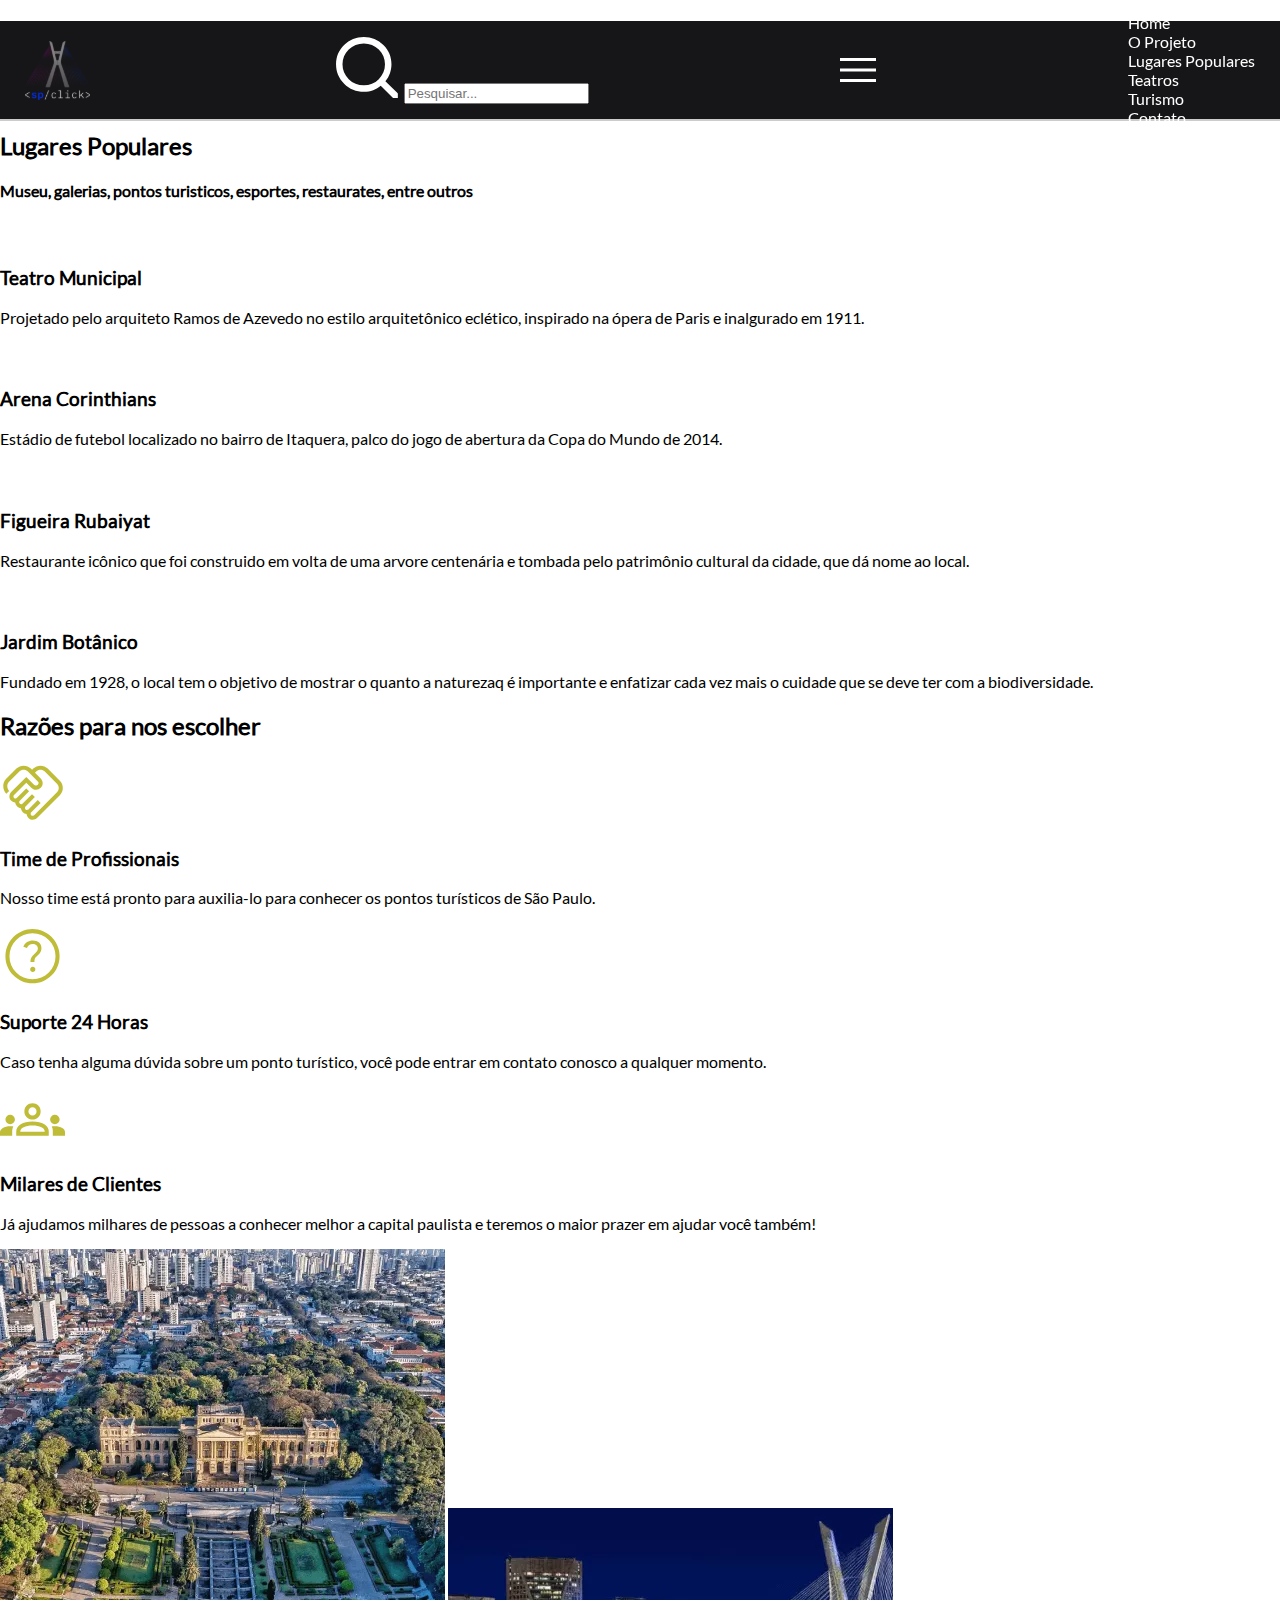
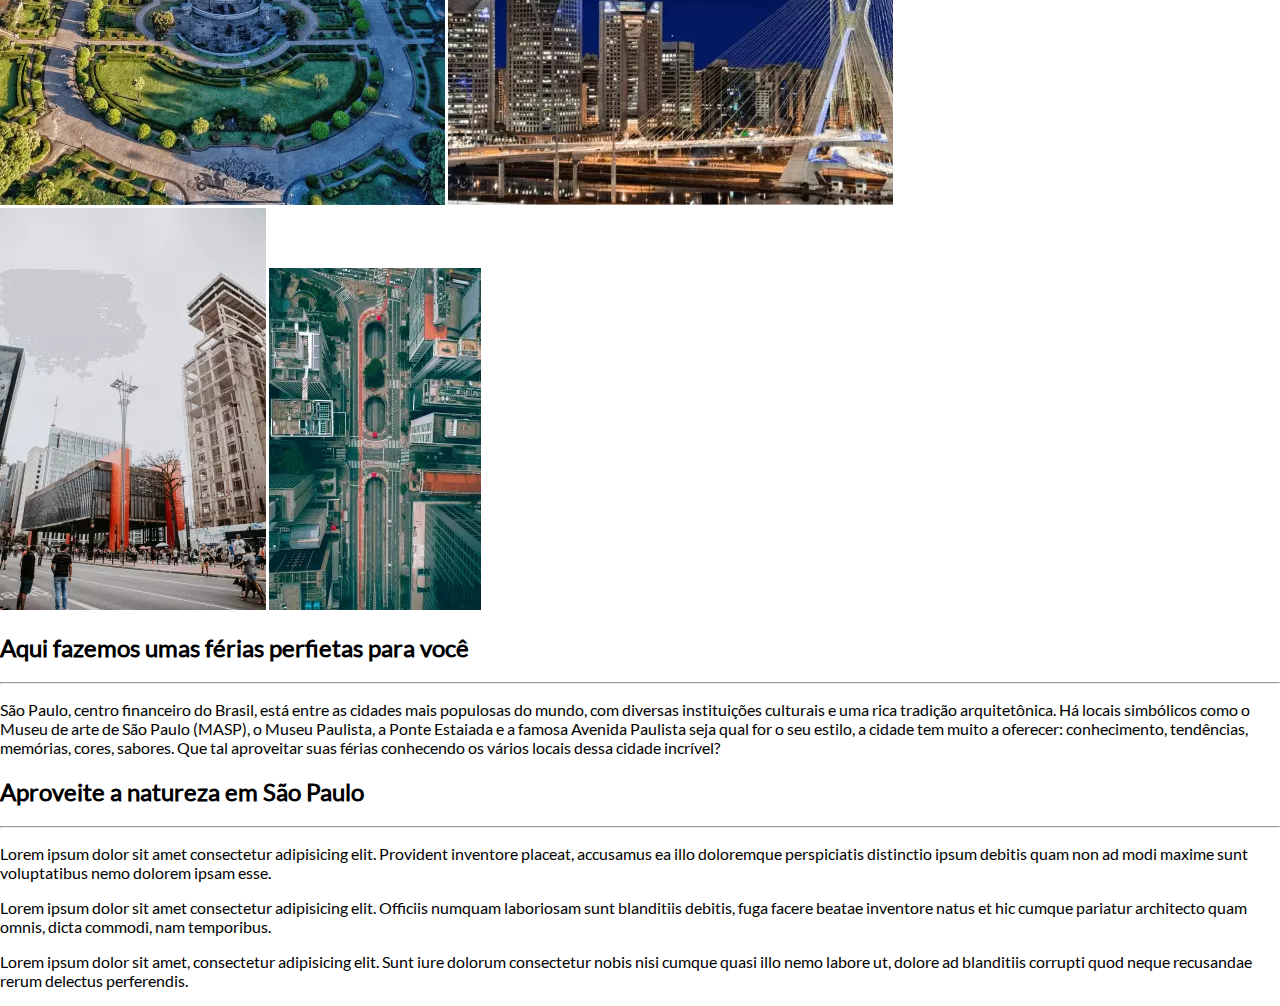
<file: index.html>
<!DOCTYPE html>
<html lang="pt-br">
  <head>
    <meta charset="UTF-8" />
    <meta http-equiv="X-UA-Compatible" content="IE=edge" />
    <meta name="viewport" content="width=device-width, initial-scale=1.0" />
    <meta
      name="description"
      content="Conheça os pontos turisticos de São Paulo"
    />
    <title>SP Click</title>
    <link
      rel="shortcut icon"
      href="../assets/favicon.ico"
      type="image/x-icon"
    />
    <link rel="stylesheet" href="../assets/css/index.css" />
  </head>
  <body>
    <div class="overlay"></div>
    <header>
      <div class="header-content">
        <img src="../assets/icons/logo-mobile.svg" alt="Logo SP Click" />

        <div class="search show-tablet">
          <img src="./assets/icons/search_icon.svg" alt="Icone Pesquisar">
          <input type="text" placeholder="Pesquisar...">
        </div>

        <svg class="show-mobile"
          width="48"
          height="48"
          viewBox="0 0 48 48"
          fill="none"
          xmlns="http://www.w3.org/2000/svg"
        >
          <path
            d="M6 36V33H42V36H6ZM6 25.5V22.5H42V25.5H6ZM6 15V12H42V15H6Z"
            fill="white"
          />
        </svg>

        <nav class="nav-desktop show-desktop">
          <ul>
            <li><a href="#">Home</a></li>
            <li><a href="#">O Projeto</a></li>
            <li><a href="#">Lugares Populares</a></li>
            <li><a href="#">Teatros</a></li>
            <li><a href="#">Turismo</a></li>
            <li><a href="#">Contato</a></li>
          </ul>
        </nav>

      </div>

      <div class="menu-links">
        <a href="#" class="close-menu">
          <svg xmlns="http://www.w3.org/2000/svg" height="48" width="48">
            <path
              d="m12.45 37.65-2.1-2.1L21.9 24 10.35 12.45l2.1-2.1L24 21.9l11.55-11.55 2.1 2.1L26.1 24l11.55 11.55-2.1 2.1L24 26.1Z"
            />
          </svg>
        </a>

        <nav>
          <ul>
            <li><a href="#">Home</a></li>
            <li><a href="#">O Projeto</a></li>
            <li><a href="#">Lugares Populares</a></li>
            <li><a href="#">Teatros</a></li>
            <li><a href="#">Turismo</a></li>
            <li><a href="#">Contato</a></li>
          </ul>
        </nav>
      </div>
    </header>

    <section id="hero">
      <div class="destak">
        <div class="title">
          <h1>Beco do Batman</h1>
          <h2>Os grafites mais irados de SAMPA estão aqui</h2>
        </div>
      </div>
    </section>

    <main>
      <section class="popular-places max-width">
        <div class="section-title">
          <h2>Lugares Populares</h2>
          <h4>
            Museu, galerias, pontos turisticos, esportes, restaurates, entre
            outros
          </h4>
        </div>

        <div class="places">

          <div class="individual-places">
            <div class="description">
              <div class="name">
                <img src="./assets/icons/pin_icon.svg" alt="icone de pin">
                <h3>Teatro Municipal</h3>
                <p>
                  Projetado pelo arquiteto Ramos de Azevedo no estilo arquitetônico eclético, inspirado na ópera de Paris e inalgurado em 1911.
                </p>
              </div>
            </div>
          </div>

          <div class="individual-places">
            <div class="description">
              <div class="name">
                <img src="./assets/icons/pin_icon.svg" alt="icone de pin">
                <h3>Arena Corinthians</h3>
                <p>
                  Estádio de futebol localizado no bairro de Itaquera, palco do jogo de abertura da Copa do Mundo de 2014.
                </p>
              </div>
            </div>
          </div>

          <div class="individual-places">
            <div class="description">
              <div class="name">
                <img src="./assets/icons/pin_icon.svg" alt="icone de pin">
                <h3>Figueira Rubaiyat</h3>
                <p>
                  Restaurante icônico que foi construido em volta de uma arvore centenária e tombada pelo patrimônio cultural da cidade, que dá nome ao local.
                </p>
              </div>
            </div>
          </div>

          <div class="individual-places">
            <div class="description">
              <div class="name">
                <img src="./assets/icons/pin_icon.svg" alt="icone de pin">
                <h3>Jardim Botânico</h3>
                <p>
                  Fundado em 1928, o local tem o objetivo de mostrar o quanto a naturezaq é importante e enfatizar cada vez mais o cuidade que se deve ter com a biodiversidade.
                </p>
              </div>
            </div>
          </div>

        </div>
      </section>

      <section class="why-choose-us">
        <h2>Razões para nos escolher</h2>

        <div class="reasons">

          <div class="reason-item active">
            <div class="icon" >
              <svg width="66" height="66" viewBox="0 0 66 66" fill="none" xmlns="http://www.w3.org/2000/svg">
                <path d="M32.6785 55.7403C32.9042 55.7403 33.1637 55.6839 33.4571 55.571C33.7506 55.4582 33.9875 55.3115 34.1681 55.1309L56.9858 32.2455C57.5726 31.6587 58.0127 30.9929 58.3061 30.2481C58.5995 29.5033 58.7462 28.7473 58.7462 27.9799C58.7462 27.2125 58.5995 26.4452 58.3061 25.6778C58.0127 24.9105 57.5726 24.2334 56.9858 23.6466L44.7983 11.4591C44.2115 10.8723 43.5344 10.4322 42.767 10.1388C41.9997 9.84535 41.2323 9.69865 40.465 9.69865C39.6976 9.69865 38.9415 9.84535 38.1967 10.1388C37.4519 10.4322 36.7861 10.8723 36.1993 11.4591L34.9806 12.6778L40.465 18.2299C41.0518 18.8618 41.5709 19.5954 42.0223 20.4304C42.4736 21.2655 42.6993 22.1796 42.6993 23.1726C42.6993 24.8879 42.0335 26.4 40.7019 27.7091C39.3703 29.0181 37.8469 29.6726 36.1316 29.6726C35.0032 29.6726 34.0665 29.5033 33.3217 29.1648C32.5769 28.8263 31.8886 28.341 31.2566 27.7091L26.3139 22.7664L14.0587 35.0216C13.833 35.2473 13.675 35.4842 13.5848 35.7325C13.4945 35.9808 13.4493 36.2403 13.4493 36.5112C13.4493 37.098 13.6412 37.5832 14.0249 37.9669C14.4085 38.3506 14.8938 38.5424 15.4806 38.5424C15.7514 38.5424 16.011 38.4747 16.2592 38.3393C16.5075 38.2039 16.7219 38.0459 16.9025 37.8653L26.2462 28.5216L29.09 31.3653L19.8139 40.6414C19.5882 40.8671 19.4302 41.1153 19.34 41.3861C19.2497 41.657 19.2045 41.9278 19.2045 42.1987C19.2045 42.7403 19.4077 43.2143 19.8139 43.6205C20.2202 44.0268 20.6941 44.2299 21.2358 44.2299C21.5066 44.2299 21.7662 44.1735 22.0144 44.0606C22.2627 43.9478 22.4771 43.8011 22.6577 43.6205L32.0014 34.2768L34.8452 37.1205L25.5691 46.3966C25.3886 46.5771 25.2419 46.8141 25.129 47.1075C25.0162 47.4009 24.9598 47.683 24.9598 47.9539C24.9598 48.4955 25.1629 48.9695 25.5691 49.3757C25.9754 49.782 26.4493 49.9851 26.991 49.9851C27.2618 49.9851 27.5101 49.94 27.7358 49.8497C27.9615 49.7594 28.1872 49.6014 28.4129 49.3757L37.7566 40.032L40.6004 42.8757L31.2566 52.2195C31.0309 52.4452 30.8729 52.6934 30.7827 52.9643C30.6924 53.2351 30.6473 53.4834 30.6473 53.7091C30.6473 54.341 30.8278 54.8375 31.1889 55.1987C31.55 55.5598 32.0466 55.7403 32.6785 55.7403ZM32.6785 59.8028C31.1889 59.8028 29.8573 59.2499 28.6837 58.144C27.5101 57.0381 26.8104 55.6726 26.5848 54.0476C25.05 53.8219 23.7636 53.19 22.7254 52.1518C21.6872 51.1136 21.0552 49.8271 20.8295 48.2924C19.2948 48.0667 18.0196 47.4235 17.004 46.3627C15.9884 45.302 15.3677 44.0268 15.142 42.5372C13.4719 42.3115 12.0952 41.6344 11.0118 40.5059C9.9285 39.3775 9.38684 38.0233 9.38684 36.4434C9.38684 35.6761 9.53354 34.9087 9.82694 34.1414C10.1203 33.374 10.5604 32.6969 11.1473 32.1101L26.3139 16.9434L33.7618 24.3914C34.1229 24.7525 34.5179 25.0346 34.9467 25.2377C35.3756 25.4408 35.7931 25.5424 36.1993 25.5424C36.7861 25.5424 37.3391 25.2829 37.8582 24.7638C38.3773 24.2447 38.6368 23.6917 38.6368 23.1049C38.6368 22.8341 38.5578 22.5294 38.3999 22.1908C38.2419 21.8523 37.9823 21.5025 37.6212 21.1414L27.9389 11.4591C27.3521 10.8723 26.675 10.4322 25.9077 10.1388C25.1403 9.84535 24.3729 9.69865 23.6056 9.69865C22.8382 9.69865 22.0821 9.84535 21.3374 10.1388C20.5926 10.4322 19.9268 10.8723 19.34 11.4591L9.04829 21.7507C8.41635 22.3827 7.97624 23.0485 7.72798 23.7481C7.47972 24.4478 7.33302 25.2264 7.28788 26.0841C7.24274 26.9868 7.41201 27.8558 7.79569 28.6908C8.17937 29.5259 8.64204 30.282 9.18371 30.9591L6.27225 33.8705C5.36947 32.8775 4.63597 31.6813 4.07173 30.282C3.50749 28.8827 3.22538 27.4608 3.22538 26.0164C3.22538 24.6622 3.48492 23.3644 4.00402 22.1231C4.52312 20.8818 5.25663 19.7872 6.20454 18.8393L16.4285 8.61532C17.4216 7.62226 18.55 6.88875 19.8139 6.41479C21.0778 5.94084 22.3643 5.70386 23.6733 5.70386C24.9823 5.70386 26.2575 5.94084 27.4988 6.41479C28.7401 6.88875 29.8573 7.62226 30.8504 8.61532L32.0691 9.83407L33.2879 8.61532C34.2809 7.62226 35.4094 6.88875 36.6733 6.41479C37.9372 5.94084 39.2236 5.70386 40.5327 5.70386C41.8417 5.70386 43.1169 5.94084 44.3582 6.41479C45.5995 6.88875 46.7167 7.62226 47.7098 8.61532L59.8295 20.7351C60.8226 21.7282 61.5674 22.8566 62.0639 24.1205C62.5605 25.3844 62.8087 26.6709 62.8087 27.9799C62.8087 29.2889 62.5605 30.5641 62.0639 31.8054C61.5674 33.0467 60.8226 34.1639 59.8295 35.157L37.0118 57.9747C36.425 58.5615 35.7592 59.0129 35.0144 59.3289C34.2696 59.6448 33.491 59.8028 32.6785 59.8028V59.8028Z" fill="#BFBC37"/>
                </svg>
            </div>
            <div class="reason-title">
              <h3>Time de Profissionais</h3>
              <p>Nosso time está pronto para auxilia-lo para conhecer os pontos turísticos de São Paulo.</p>
            </div>
          </div>

          <div class="reason-item active">
            <div class="icon" >
              <svg width="65" height="66" viewBox="0 0 65 66" fill="none" xmlns="http://www.w3.org/2000/svg">
                <path d="M32.7708 48.9692C33.493 48.9692 34.1024 48.721 34.5989 48.2244C35.0955 47.7279 35.3437 47.1185 35.3437 46.3963C35.3437 45.6741 35.0955 45.0647 34.5989 44.5682C34.1024 44.0717 33.493 43.8234 32.7708 43.8234C32.0486 43.8234 31.4392 44.0717 30.9427 44.5682C30.4462 45.0647 30.1979 45.6741 30.1979 46.3963C30.1979 47.1185 30.4462 47.7279 30.9427 48.2244C31.4392 48.721 32.0486 48.9692 32.7708 48.9692ZM30.401 39.0838H34.3958C34.3958 37.9102 34.5425 36.8382 34.8359 35.8677C35.1293 34.8972 36.0434 33.78 37.5781 32.5161C38.9774 31.3425 39.9705 30.1915 40.5573 29.063C41.1441 27.9345 41.4375 26.6932 41.4375 25.339C41.4375 22.9467 40.6588 21.0283 39.1016 19.5838C37.5443 18.1394 35.4792 17.4172 32.9062 17.4172C30.6944 17.4172 28.7422 17.9701 27.0495 19.076C25.3568 20.1819 24.1267 21.7054 23.3594 23.6463L26.9479 25.0005C27.4444 23.7366 28.1892 22.7548 29.1823 22.0552C30.1753 21.3555 31.3489 21.0057 32.7031 21.0057C34.2378 21.0057 35.4792 21.4232 36.4271 22.2583C37.375 23.0934 37.8489 24.1654 37.8489 25.4744C37.8489 26.4675 37.5555 27.4041 36.9687 28.2843C36.3819 29.1646 35.5243 30.0786 34.3958 31.0265C33.0417 32.2001 32.0373 33.3625 31.3828 34.5135C30.7283 35.6646 30.401 37.188 30.401 39.0838V39.0838ZM32.5 60.2765C28.7986 60.2765 25.3003 59.5656 22.0052 58.1437C18.7101 56.7218 15.8325 54.7809 13.3724 52.3208C10.9123 49.8607 8.97135 46.9831 7.54947 43.688C6.1276 40.3928 5.41666 36.8946 5.41666 33.1932C5.41666 29.4467 6.1276 25.9258 7.54947 22.6307C8.97135 19.3356 10.9123 16.4692 13.3724 14.0317C15.8325 11.5942 18.7101 9.66455 22.0052 8.24268C25.3003 6.8208 28.7986 6.10986 32.5 6.10986C36.2465 6.10986 39.7673 6.8208 43.0625 8.24268C46.3576 9.66455 49.2239 11.5942 51.6614 14.0317C54.0989 16.4692 56.0286 19.3356 57.4505 22.6307C58.8724 25.9258 59.5833 29.4467 59.5833 33.1932C59.5833 36.8946 58.8724 40.3928 57.4505 43.688C56.0286 46.9831 54.0989 49.8607 51.6614 52.3208C49.2239 54.7809 46.3576 56.7218 43.0625 58.1437C39.7673 59.5656 36.2465 60.2765 32.5 60.2765ZM32.5 56.214C38.9097 56.214 44.3489 53.9684 48.8177 49.4771C53.2864 44.9857 55.5208 39.5578 55.5208 33.1932C55.5208 26.7835 53.2864 21.3442 48.8177 16.8755C44.3489 12.4067 38.9097 10.1724 32.5 10.1724C26.1354 10.1724 20.7075 12.4067 16.2161 16.8755C11.7248 21.3442 9.47916 26.7835 9.47916 33.1932C9.47916 39.5578 11.7248 44.9857 16.2161 49.4771C20.7075 53.9684 26.1354 56.214 32.5 56.214Z" fill="#BFBC37"/>
                </svg>
            </div>
            <div class="reason-title">
              <h3>Suporte 24 Horas</h3>
              <p>Caso tenha alguma dúvida sobre um ponto turístico, você pode entrar em contato conosco a qualquer momento.</p>
            </div>
          </div>

          <div class="reason-item active">
            <div class="icon" >
              <svg width="65" height="65" viewBox="0 0 65 65" fill="none" xmlns="http://www.w3.org/2000/svg">
<g clip-path="url(#clip0_62_102)">
<path d="M9.15527e-05 48.75V45.1615C9.15527e-05 43.401 0.948008 41.9792 2.84384 40.8958C4.73967 39.8125 7.17717 39.2708 10.1563 39.2708C10.7431 39.2708 11.2848 39.2821 11.7813 39.3047C12.2779 39.3273 12.7744 39.3837 13.2709 39.474C12.9098 40.2413 12.639 41.02 12.4584 41.8099C12.2779 42.5998 12.1876 43.4462 12.1876 44.349V48.75H9.15527e-05ZM16.2501 48.75V44.349C16.2501 41.4149 17.751 39.0451 20.7527 37.2396C23.7544 35.434 27.6702 34.5312 32.5001 34.5312C37.3751 34.5312 41.3022 35.434 44.2813 37.2396C47.2605 39.0451 48.7501 41.4149 48.7501 44.349V48.75H16.2501ZM52.8126 48.75V44.349C52.8126 43.4462 52.7336 42.5998 52.5756 41.8099C52.4176 41.02 52.1581 40.2413 51.797 39.474C52.2935 39.3837 52.79 39.3273 53.2865 39.3047C53.7831 39.2821 54.3022 39.2708 54.8438 39.2708C57.9133 39.2708 60.3734 39.8125 62.224 40.8958C64.0747 41.9792 65.0001 43.401 65.0001 45.1615V48.75H52.8126ZM32.5001 38.5937C28.889 38.5937 25.955 39.1354 23.698 40.2188C21.4411 41.3021 20.3126 42.6788 20.3126 44.349V44.6875H44.6876V44.2813C44.6876 42.6563 43.5704 41.3021 41.336 40.2188C39.1017 39.1354 36.1563 38.5937 32.5001 38.5937ZM10.1563 37.2396C8.84731 37.2396 7.73013 36.7769 6.80478 35.8516C5.87943 34.9262 5.41676 33.809 5.41676 32.5C5.41676 31.191 5.87943 30.0738 6.80478 29.1484C7.73013 28.2231 8.84731 27.7604 10.1563 27.7604C11.4654 27.7604 12.5826 28.2231 13.5079 29.1484C14.4333 30.0738 14.8959 31.191 14.8959 32.5C14.8959 33.809 14.4333 34.9262 13.5079 35.8516C12.5826 36.7769 11.4654 37.2396 10.1563 37.2396ZM54.8438 37.2396C53.5348 37.2396 52.4176 36.7769 51.4923 35.8516C50.5669 34.9262 50.1043 33.809 50.1043 32.5C50.1043 31.191 50.5669 30.0738 51.4923 29.1484C52.4176 28.2231 53.5348 27.7604 54.8438 27.7604C56.1529 27.7604 57.2701 28.2231 58.1954 29.1484C59.1207 30.0738 59.5834 31.191 59.5834 32.5C59.5834 33.809 59.1207 34.9262 58.1954 35.8516C57.2701 36.7769 56.1529 37.2396 54.8438 37.2396ZM32.5001 32.5C30.2431 32.5 28.3247 31.7101 26.7449 30.1302C25.165 28.5503 24.3751 26.6319 24.3751 24.375C24.3751 22.0729 25.165 20.1432 26.7449 18.5859C28.3247 17.0286 30.2431 16.25 32.5001 16.25C34.8022 16.25 36.7319 17.0286 38.2892 18.5859C39.8464 20.1432 40.6251 22.0729 40.6251 24.375C40.6251 26.6319 39.8464 28.5503 38.2892 30.1302C36.7319 31.7101 34.8022 32.5 32.5001 32.5ZM32.5001 20.3125C31.3716 20.3125 30.4124 20.6962 29.6225 21.4635C28.8326 22.2309 28.4376 23.2014 28.4376 24.375C28.4376 25.5035 28.8326 26.4627 29.6225 27.2526C30.4124 28.0425 31.3716 28.4375 32.5001 28.4375C33.6737 28.4375 34.6442 28.0425 35.4115 27.2526C36.1789 26.4627 36.5626 25.5035 36.5626 24.375C36.5626 23.2014 36.1789 22.2309 35.4115 21.4635C34.6442 20.6962 33.6737 20.3125 32.5001 20.3125Z" fill="#BFBC37"/>
</g>
<defs>
<clipPath id="clip0_62_102">
<rect width="65" height="65" fill="white"/>
</clipPath>
</defs>
              </svg>
            </div>
            <div class="reason-title">
              <h3>Milares de Clientes</h3>
              <p>Já ajudamos milhares de pessoas a conhecer melhor a capital paulista e teremos o maior prazer em ajudar você também!</p>
            </div>
          </div>

          

        </div>
      </section>

      <section class="perfect-vacations">
        <div class="vacation-images">
          <div>
            <img src="./assets/images/museu-paulista.webp" alt="Museu Paulista">
            <img src="./assets/images/ponte-estaiada.webp" alt="Ponte Estaiada">
          </div>
          
          <div>
            <img src="./assets/images/masp.webp" alt="MASP">
            <img src="./assets/images/sao-paulo.webp" alt="Avenida paulista">
          </div>
        </div>

        <div class="vacation-text">
          <h2>Aqui fazemos umas férias perfietas para você</h2>
          <hr class="custom-hr"/>
          <p>
            São Paulo, centro financeiro do Brasil, está entre as cidades mais populosas do mundo, com diversas instituições culturais e uma rica tradição arquitetônica. Há locais simbólicos como o Museu de arte de São Paulo (MASP), o Museu Paulista, a Ponte Estaiada e a famosa Avenida Paulista seja qual for o seu estilo, a cidade tem muito a oferecer: conhecimento, tendências, memórias, cores, sabores.
            Que tal aproveitar suas férias conhecendo os vários locais dessa cidade incrível?
          </p>
        </div>
      </section>

      <section class="explore-nature">
        <div class="nature-title">
          <h2>Aproveite a natureza em São Paulo</h2>
          <hr class="custom-hr">
        </div>

        <div class="nature-image">
          <image-texts>
            <div class="nature-destak">
              <p>Lorem ipsum dolor sit amet consectetur adipisicing elit. Provident inventore placeat, accusamus ea illo doloremque perspiciatis distinctio ipsum debitis quam non ad modi maxime sunt voluptatibus nemo dolorem ipsam esse.</p>
            </div>
            <div class="nature-destak">
              <p>Lorem ipsum dolor sit amet consectetur adipisicing elit. Officiis numquam laboriosam sunt blanditiis debitis, fuga facere beatae inventore natus et hic cumque pariatur architecto quam omnis, dicta commodi, nam temporibus.</p>
            </div>
            <div class="nature-destak">
              <p>Lorem ipsum dolor sit amet, consectetur adipisicing elit. Sunt iure dolorum consectetur nobis nisi cumque quasi illo nemo labore ut, dolore ad blanditiis corrupti quod neque recusandae rerum delectus perferendis.</p>
            </div>
          </image-texts>
        </div>
      </section>


    </main>
  </body>
</html>
</file>
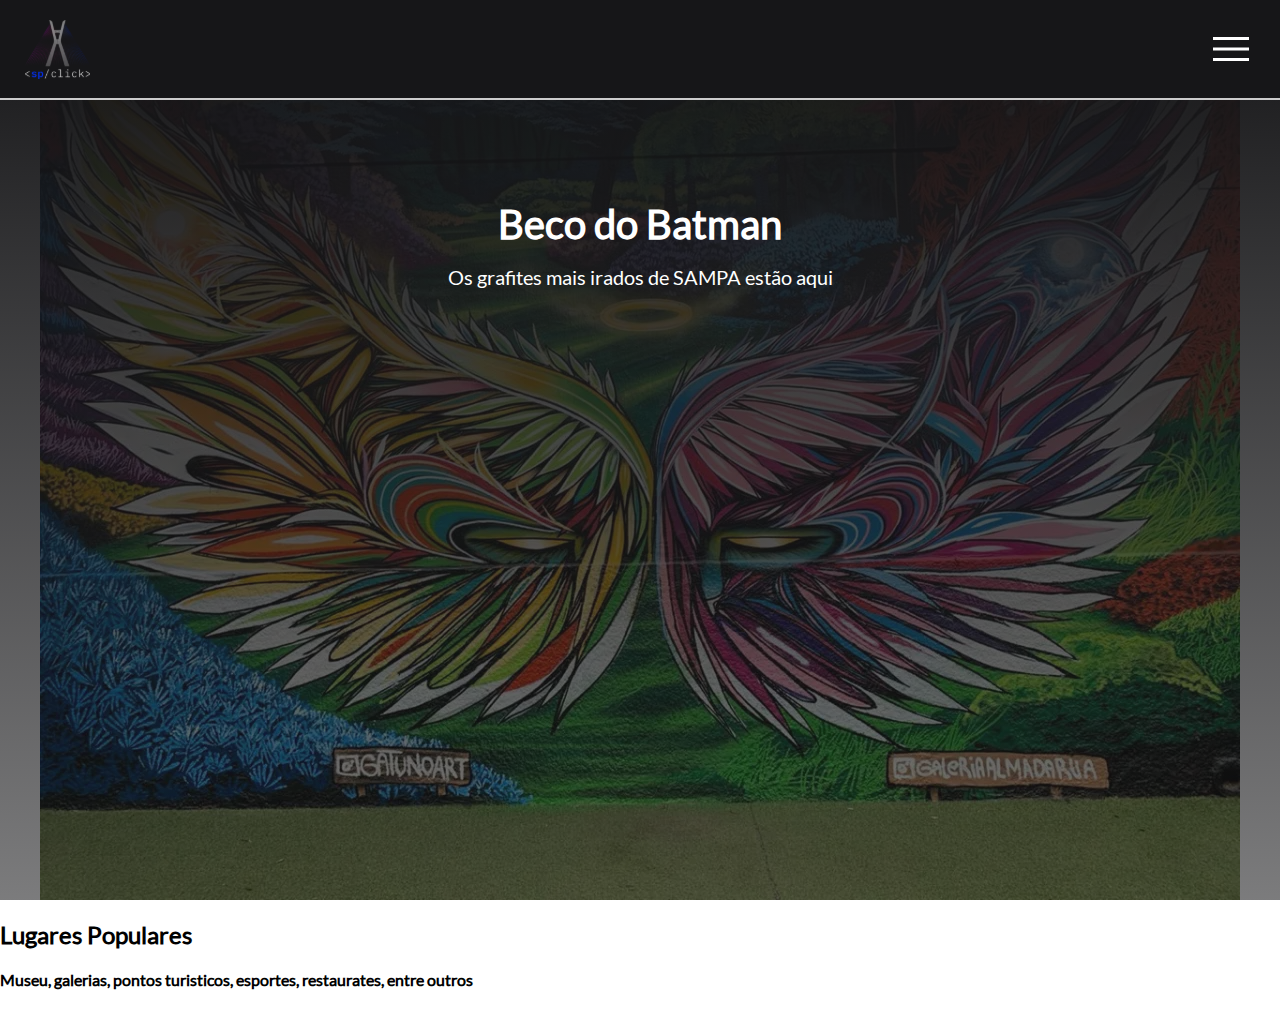
<file: assets/index.html>
<!DOCTYPE html>
<html lang="pt-br">
  <head>
    <meta charset="UTF-8" />
    <meta http-equiv="X-UA-Compatible" content="IE=edge" />
    <meta name="viewport" content="width=device-width, initial-scale=1.0" />
    <meta
      name="description"
      content="Conheça os pontos turisticos de São Paulo"
    />
    <title>SP Click</title>
    <link
      rel="shortcut icon"
      href="../assets/favicon.ico"
      type="image/x-icon"
    />
    <link rel="stylesheet" href="../assets/css/index.css" />
  </head>
  <body>
    <div class="overlay"></div>
    <header>
      <div class="header-content">
        <img src="../assets/icons/logo-mobile.svg" alt="Logo SP Click" />
        <svg
          width="48"
          height="48"
          viewBox="0 0 48 48"
          fill="none"
          xmlns="http://www.w3.org/2000/svg"
        >
          <path
            d="M6 36V33H42V36H6ZM6 25.5V22.5H42V25.5H6ZM6 15V12H42V15H6Z"
            fill="white"
          />
        </svg>
      </div>

      <div class="menu-links">
        <a href="#" class="close-menu">
          <svg xmlns="http://www.w3.org/2000/svg" height="48" width="48">
            <path
              d="m12.45 37.65-2.1-2.1L21.9 24 10.35 12.45l2.1-2.1L24 21.9l11.55-11.55 2.1 2.1L26.1 24l11.55 11.55-2.1 2.1L24 26.1Z"
            />
          </svg>
        </a>

        <nav>
          <ul>
            <li><a href="#">Home</a></li>
            <li><a href="#">O Projeto</a></li>
            <li><a href="#">Lugares Populares</a></li>
            <li><a href="#">Teatros</a></li>
            <li><a href="#">Turismo</a></li>
            <li><a href="#">Contato</a></li>
          </ul>
        </nav>
      </div>
    </header>

    <section class="hero">
      <div class="destak">
        <div class="title">
          <h1>Beco do Batman</h1>
          <h2>Os grafites mais irados de SAMPA estão aqui</h2>
        </div>
      </div>
    </section>

    <main>
      <section class="popular-places max-width">
        <div class="section-title">
          <h2>Lugares Populares</h2>
          <h4>
            Museu, galerias, pontos turisticos, esportes, restaurates, entre
            outros
          </h4>
        </div>
      </section>
    </main>
  </body>
</html>
</file>
<file: assets/css/index.css>
@font-face {
  font-family: "Lato-light";
  src: url("../fonts/Lato-Light.ttf") format("trueType");
  font-weight: 300;
}
@font-face {
  font-family: "Lato-Regular";
  src: url("../fonts/Lato-Regular.ttf") format("trueType");
  font-weight: 400;
}
@font-face {
  font-family: "Lato-Bold";
  src: url("../fonts/Lato-Bold.ttf") format("trueType");
  font-weight: 600;
}
body header {
  height: 100px;
  width: 100%;
  background-color: #161618;
  display: flex;
  align-items: center;
  border-bottom: 2px solid #ccc;
  position: fixed;
  z-index: 3;
}
body header .header-content {
  margin: 0 25px;
  display: flex;
  justify-content: space-between;
  align-items: center;
  width: 100%;
}
body header .header-content img {
  width: 65px;
}
body header .header-content svg {
  fill: #fff;
}
body header .menu-links {
  position: fixed;
  width: 300px;
  top: 0;
  right: -300px;
  height: 100%;
  background-color: #cacad2;
}
body header .menu-links > a {
  margin: 15px;
  width: 48px;
  height: 48px;
  float: right;
}
body header .menu-links ul {
  margin: 150px 0;
  text-align: center;
  padding: 0;
  font-size: 18px;
}
body header .menu-links ul li + li {
  margin-top: 40px;
}

* {
  box-sizing: border-box;
}

body {
  margin: 0;
  padding: 0;
  font-family: "Lato-Regular";
}
body .overlay {
  width: 100vw;
  height: 100vh;
  z-index: 2;
  background-color: rgba(0, 0, 0, 0.3137254902);
  position: fixed;
  top: 0;
  left: 0;
  display: none;
}
body a {
  color: #fff;
  text-decoration: none;
}
body ul {
  padding: 0;
}
body ul li {
  list-style: none;
}

body section.hero {
  background-image: url("../images/beco-do-batman.webp");
  background-repeat: no-repeat;
  background-position: center center;
  height: 100vh;
}
body section.hero::before {
  width: 100%;
  height: 100%;
  position: absolute;
  content: "";
  background-image: linear-gradient(#161618, rgba(22, 22, 24, 0.5647058824));
}
body section.hero .destak {
  height: calc(100vh - 100px);
  position: absolute;
  bottom: 0;
  display: flex;
  flex-direction: column;
  justify-content: space-between;
  width: 100%;
}
body section.hero .destak .title {
  margin-top: 100px;
  text-align: center;
}
body section.hero .destak .title h1 {
  margin: 0;
  font-size: 40px;
  font-weight: bold;
  color: #fff;
}
body section.hero .destak .title h2 {
  font-size: 20px;
  color: #fff;
  font-weight: lighter;
}

/*# sourceMappingURL=index.css.map */
</file>
